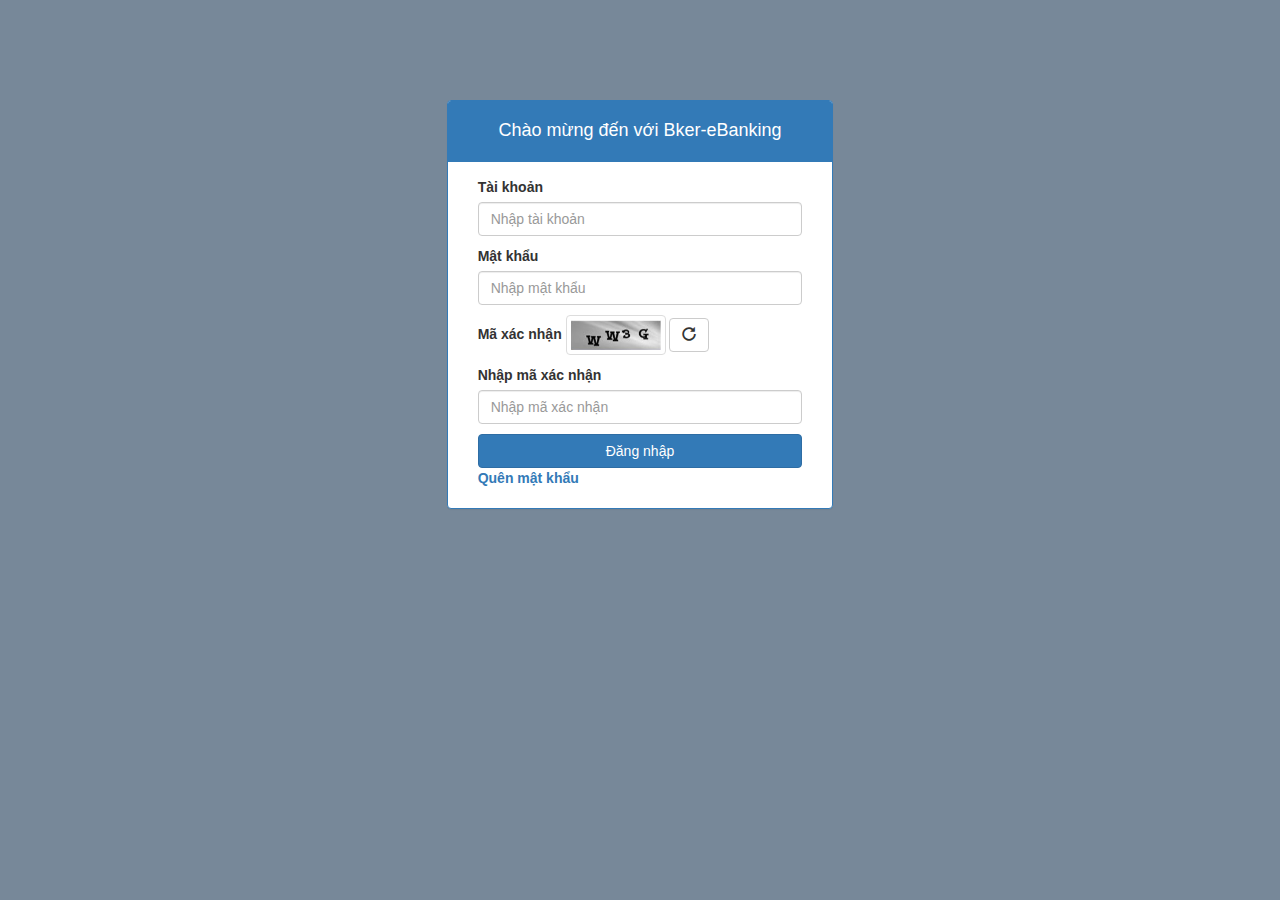
<file: eBanking/login.html>
<!DOCTYPE html>
<html>
<head>
	<meta charset="UTF-8">
	<title>Đăng nhập</title>
	<link rel="stylesheet" href="css/bootstrap.min.css">
	<script src="js/jquery-2.1.4.js"></script>
</head>
<body style="background: #778899;">
	<form action="" method="">
	<div class="col-lg-12 col-md-12 col-sm-12 col-xs-12" style="margin-top: 100px">
		<div class="col-lg-4 col-md-3 col-sm-3 col-xs-0"></div>
		<div class="col-lg-4 col-md-6 col-sm-6 col-xs-12">
			<div class="panel panel-primary">
				<div class="panel-heading text-center"><h4>Chào mừng đến với Bker-eBanking</h4></div>
			  	<div class="panel-body">
					<div class="col-lg-12 col-md-12 col-sm-12 col-xs-12">
						<div >
							<label>Tài khoản</label>
							<input type="text" class="form-control" id="user" name="user" placeholder="Nhập tài khoản">
						</div>
						<div style="margin-top: 10px">
							<label>Mật khẩu</label>
							<input type="password" class="form-control" id="pass" name="pass" placeholder="Nhập mật khẩu">
						</div>

						<div style="margin-top: 10px">
                            <label class="control-label">Mã xác nhận</label>
                            <img src="images/maxacnhan.png" class="img-thumbnail" style="height: 40px; width: 100px">
                            <button class="btn btn-default" type="button">
                                <span class="glyphicon glyphicon-repeat" aria-hidden="true"></span>
                            </button>
                    	</div>

						<div style="margin-top: 10px">
							<label>Nhập mã xác nhận</label>
							<input type="text" class="form-control" id="code" name="code" placeholder="Nhập mã xác nhận">
						</div>
										
						<div style="margin-top: 10px">
							<input  type="button" class="btn btn-primary col-lg-12 col-md-12 col-sm-12 col-xs-12" value="Đăng nhập" onclick="checkUser()">
						</div>

						<div style="margin-top: 10px">
							<label><a href="retrievepass.html">Quên mật khẩu</a></label>
						</div>
					</div>
				</div>
			</div>
		</div>
		<div class="col-lg-4 col-md-3 col-sm-3 col-xs-0"></div>
	</div>
	</form>
</body>

<script type="text/javascript">
	function checkUser() {
		var user = $("#user").val();
		var pass = $("#pass").val();
		console.log(user + " " + pass);
		if (user=="abc" && pass=="123456") {
			window.location.href="accountInfor.html";
		} else alert("some thing is wrong");
	}
</script>
</html>
</file>
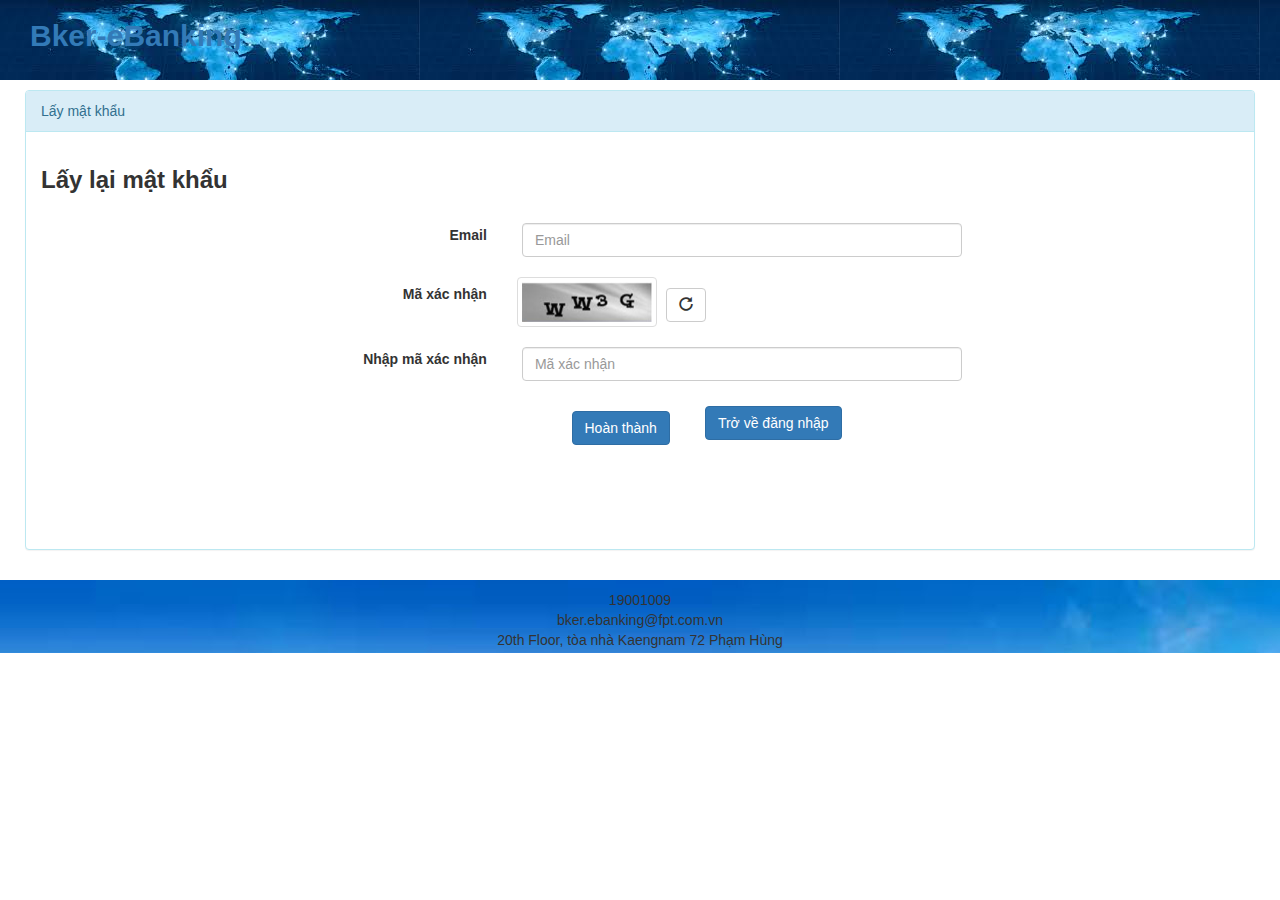
<file: eBanking/retrievePass.html>
<!DOCTYPE html>
<html>
<head>
    <title>Lấy lại mật khẩu</title>
    <meta charset="utf-8">
    <script type="text/javascript" src="js/jquery-2.1.4.js"></script>
    <link rel="stylesheet" type="text/css" href="css/bootstrap.min.css">
    <link rel="stylesheet" type="text/css" href="css/style.css">
</head>
<body>

    <div id="header" class="col-lg-12 col-md-12 col-sm-12 col-xs-12" style="min-height: 80px;">
        <div style="color:#FFFFFF">
            <div id="left" class="col-lg-3 col-md-3 col-sm-12 col-xs-12">
                <label id="logo" style="font-size:30px;margin-top: 15px;">
                    <a href="accountInfor.html">Bker-eBanking</a></label>
            </div>
            <!--
            <div class="col-lg-6 col-md-6 col-sm-0 col-xs-0"></div>
            
            <div id="right" class="col-lg-3 col-md-3 col-sm-12 col-xs-12" style="margin-top: 30px">
                <label id="user">
                    <b style="font-size: 16px">Nguyen Van A</b>
                    [<a href="login.html">Thoat dang nhap</a>]</label>
            </div>
            -->
        </div>
    </div>

    <div id="content" class="col-lg-12 col-md-12 col-sm-12 col-xs-12" style="min-height: 460px; padding:10px;">
        
      
        
        <div class="col-lg-12 col-md-12 col-sm-12 col-xs-12">
            <div id="right" class="panel panel-info">
                <div class="panel-heading">Lấy mật khẩu</div>
                
                <form class="form-horizontal" action="" method="">
                  
                    <div class="panel-body" style="margin-top:0px">
                    <div><h3><label>Lấy lại mật khẩu</label></h3></div>
                    <div class="col-sm-offset-1" style="margin-top: 20px">
                        <div class="form-group">
                            <label class="col-sm-4 control-label">Email</label>
                            <div class="col-sm-5">
                                <input type="email" class="form-control" placeholder="Email">
                            </div>
                        </div>
                     
                        <div class="form-group">
                            <label class="col-sm-4 control-label">Mã xác nhận</label>
                            <div class="col-sm-5">
                                <img src="images/maxacnhan.png" alt="" class="img-thumbnail" style="height: 50px; width: 140px">
                                <button class="btn btn-default" type="button">
                                    <span class="glyphicon glyphicon-repeat" aria-hidden="true"></span>
                                </button>
                            </div>
                        </div>
               
                        <div class="form-group">
                            <label class="col-sm-4 control-label">Nhập mã xác nhận</label>
                            <div class="col-sm-5">
                                <input type="email" class="form-control" placeholder="Mã xác nhận">
                            </div>
                        </div>

                        <div class="form-group" style="margin-top: 20px">
                            <div class="col-lg-6 col-md-6 col-sm-6 col-xs-6 text-right">
                                <button type="submit" class="btn btn-primary">Hoàn thành</button>
                            </div>
                            <div class="col-lg-6 col-md-6 col-sm-6 col-xs-6">
                                <a class="btn btn-primary" href="login.html" role="button">Trở về đăng nhập</a>
                            </div>
                        </div>
                    </div>
                    </div>
                </form> 

            </div>
        </div>  
    </div>
    
    <div id="footer" class="col-lg-12 col-md-12 col-sm-12 col-xs-12 ">
        <div id="contact">19001009</div>
        <div id="email">bker.ebanking@fpt.com.vn</div>
        <div id="address">20th Floor, tòa nhà Kaengnam 72 Phạm Hùng</div>
    </div>

    <script type="text/javascript">

        $(document).ready(function(){
            $('#menu1').click(function(){
                $('#menu-item1').slideToggle();
            })

            $('#menu2').click(function(){
                $('#menu-item2').slideToggle();
            })

            $('#menu3').click(function(){
                $('#menu-item3').slideToggle();
            })

            $('#menu4').click(function(){
                $('#menu-item4').slideToggle();
            })
        })
    </script>
</body>
</html>
</file>
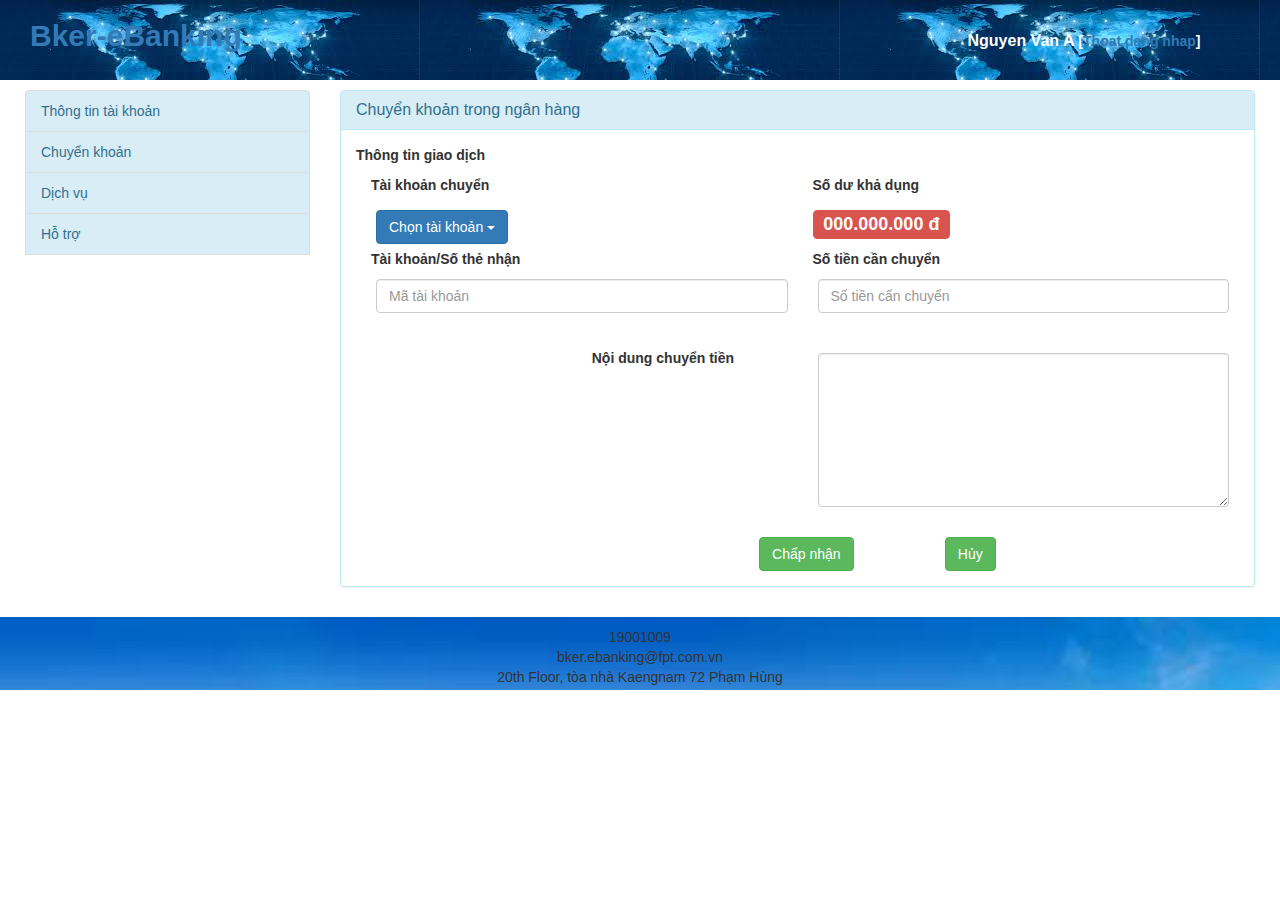
<file: eBanking/transferInBank.html>
<!DOCTYPE html>
<html>
<head>
	<title>Chuyển khoản trong ngân hàng</title>
	<meta charset="utf-8">
	<script type="text/javascript" src="js/jquery-2.1.4.js"></script>
	<link rel="stylesheet" type="text/css" href="css/bootstrap.min.css">
	<link rel="stylesheet" type="text/css" href="css/style.css">
</head>
<body>

	<div id="header" class="col-lg-12 col-md-12 col-sm-12 col-xs-12" style="min-height: 80px;">
		<div style="color:#FFFFFF">
			<div id="left" class="col-lg-3 col-md-3 col-sm-12 col-xs-12">
				<label id="logo" style="font-size:30px;margin-top: 15px;">
					<a href="accountInfor.html">Bker-eBanking</a></label>
			</div>
			<div class="col-lg-6 col-md-6 col-sm-0 col-xs-0"></div>
			<div id="right" class="col-lg-3 col-md-3 col-sm-12 col-xs-12" style="margin-top: 30px">
				<label id="user">
					<b style="font-size: 16px">Nguyen Van A</b>
					[<a href="login.html">Thoat dang nhap</a>]</label>
			</div>
		</div>
	</div>

	<div id="content" class="col-lg-12 col-md-12 col-sm-12 col-xs-12" style="min-height: 460px; padding:10px;">
		
		<div class="col-lg-3 col-md-3 col-sm-12 col-xs-12">	
			<div class="list-group">
				<a id="menu1" class="list-group-item list-group-item-info">Thông tin tài khoản</a>
					<div id="menu-item1" style="display: none">
						<a href="editImformation.html" class="list-group-item">Thông tin cá nhân</a>
						<a href="transactionHistories.html" class="list-group-item">Lịch sử giao dịch</a>
					</div>
				<a id="menu2" class="list-group-item list-group-item-info">Chuyển khoản</a>
					<div id="menu-item2" style="display: none">
						<a href="transferInBank.html" class="list-group-item">Chuyển tới tài khoản tại ngân hàng</a>
						<a href="transferToOtherBank.html" class="list-group-item">Chuyển tới tài khoản ở ngân hàng khác</a>
					</div>
				<a id="menu3" class="list-group-item list-group-item-info">Dịch vụ</a>
					<div id="menu-item3" style="display: none">
						<a href="liquidate.html" class="list-group-item">Thanh toán hóa đơn</a>
						<a href="economicalOnline.html" class="list-group-item">Gửi tiết kiệm online</a>
						<a href="borrowMoney.html" class="list-group-item">Vay tiền online</a>
					</div>
				<a id="menu4" class="list-group-item list-group-item-info">Hỗ trợ</a>
					<div id="menu-item4" style="display: none">
						<a href="changePassword.html" class="list-group-item">Đổi mật khẩu</a>
						<a href="lookUpTo.html" class="list-group-item">Tra cứu</a>
					</div>
			</div>		
		</div>
		
		
		<div class="col-lg-9 col-md-9 col-sm-12 col-xs-12">
			<div id="right" class="panel panel-info">
				<div class="panel-heading">
	                <h3 class="panel-title">Chuyển khoản trong ngân hàng</h3>
	            </div>

				<form action="" method="">
					
					<div class="panel-body">
						
						<p><b>Thông tin giao dịch</b></p>
                            <div id="row">
                                <div class="col-xs-12 col-sm-12 col-md-6 col-lg-6">
                                    <p><b>Tài khoản chuyển</b></p>
                                    <div class="dropdown">
                                        <button class="btn btn-default dropdown-toggle btn-primary" type="button" data-toggle="dropdown">Chọn tài khoản
                                        <span class="caret"></span></button>
                                        <ul class="dropdown-menu" role="menu" aria-labelledby="menu1">
                                            <li role="presentation"><a role="menuitem" tabindex="-1" href="#">Viettin Bank</a></li>
                                            <li role="presentation" class="divider"></li>
                                            <li role ="presentation"><a role="menuitem" tabindex="-1" href="#">ACB Bank</a></li>
                                        </ul>
                                    </div>
                                </div>
                                <div class="col-xs-12 col-sm-12 col-md-6 col-lg-6">
                                    <p><b>Số dư khả dụng</b></p>
                                    <p id="balances"><font size="5"><span class="label label-danger">000.000.000 đ</span></font></p>
                                </div>
                            </div>
                            <div id="row">
                                <div class="col-xs-12 col-sm-12 col-md-6 col-lg-6">
                                    <p><b>Tài khoản/Số thẻ nhận</b></p>
                                    <form action="" method="POST" role="form">
                                        <div class="form-group">
                                            <input type="text" class="form-control" id="inputAccReceive" cols="4" placeholder="Mã tài khoản">
                                        </div>
                                    </form>
                                </div>
                                <div class="col-xs-12 col-sm-12 col-md-6 col-lg-6">
                                    <p><b>Số tiền cần chuyển</b></p>
                                    <form action="" method="POST" role="form">
                                        <div class="form-group">
                                            <input type="text" class="form-control" id="inputAmountTransfer" placeholder="Số tiền cẩn chuyển">
                                        </div>
                                    </form>
                                </div>
                            </div>
                            <div class="col-xs-12 col-sm-12 col-md-12 col-lg-12" style="height:20px;"></div>
                            <div id="row">
                                 <div class="col-xs-0 col-sm-0 col-md-3 col-lg-3">
                                 </div>
                                <div class="col-xs-12 col-sm-12 col-md-3 col-lg-3">
                                    <p><b>
                                    Nội dung chuyển tiền</b></p>
                                </div>
                                <div class="col-xs-12 col-sm-12 col-md-6 col-lg-6">
                                    <textarea name="taContent" id="inputContent" class="form-control" rows="7" cols="25" required="required"></textarea>
                                </div>
                            </div>
                       
							<div id="row" class="col-xs-12 col-sm-12 col-md-12 col-lg-12" style="margin-top:20px">
								<div class="col-xs-4 col-sm-4 col-md-5 col-lg-5 text-right">			
								</div>
								
								<div class="col-xs-2 col-sm-2 col-md-2 col-lg-2 text-right" style="margin-left: 5px">
									<button type="button" class="btn btn-success">Chấp nhận</button>
								</div>

								<div class="col-xs-2 col-sm-2 col-md-2 col-lg-2 text-right">
									<button type="button" class="btn btn-success">Hủy</button>
								</div>
							</div>

					</div>
				</form>	


			</div>
		</div>	
	</div>
	
	<div id="footer" class="col-lg-12 col-md-12 col-sm-12 col-xs-12 ">
		<div id="contact">19001009</div>
		<div id="email">bker.ebanking@fpt.com.vn</div>
		<div id="address">20th Floor, tòa nhà Kaengnam 72 Phạm Hùng</div>
	</div>
</body>
<script>
    $(document).ready(function() {
    $('#datetimepicker1')
        .datepicker;
	});
	$(document).ready(function(){
			$('#menu1').click(function(){
				$('#menu-item1').slideToggle();
			});

			$('#menu2').click(function(){
				$('#menu-item2').slideToggle();
			});

			$('#menu3').click(function(){
				$('#menu-item3').slideToggle();
			});

			$('#menu4').click(function(){
				$('#menu-item4').slideToggle();
			});
		})
</script>
</html>
</file>
<file: eBanking/css/style.css>
div#header{
	background: url('../images/header.jpg');
	min-height: 80px;
}

div#content{
	min-height: 460px;
	padding: 10px
}

div#content div#left{
	min-height: 460px;
}

div#content div#right{
	min-height: 460px;  
}

div#footer{
	background: url('../images/footer.jpg');
	height:73px; 
	text-align: center;
	padding-top: 10px;
}

div label#logo{
	font-size:30px;
	margin-top: 15px;
}

div#username{
	margin-top: 30px
}

a:hover {
	text-decoration: none;
}

.first{
	margin-top: 30px;
}
button, input, optgroup, select, textarea {
    margin: 5px;
}
</file>
